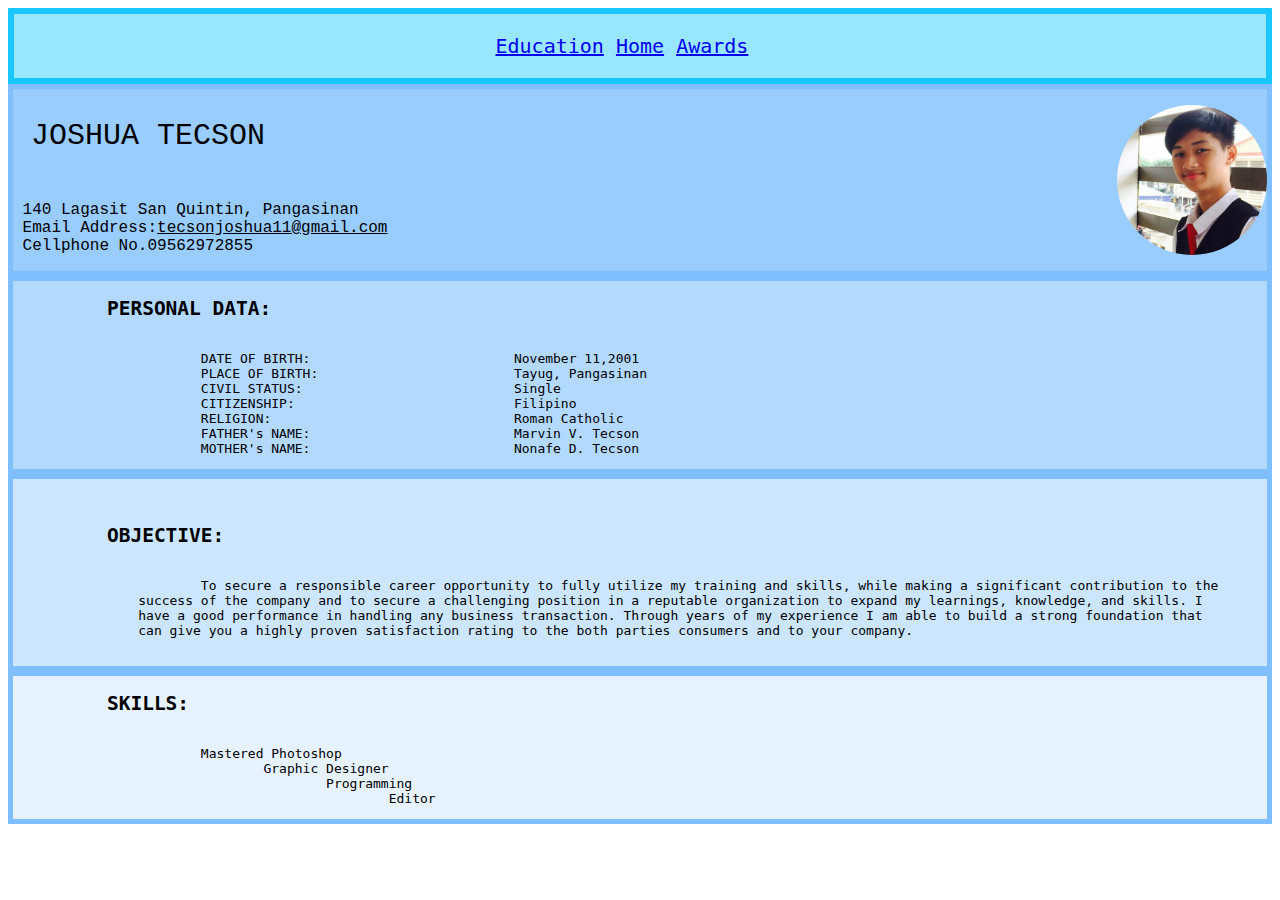
<file: index.html>
<!DOCTYPE html>
<html>
<head>
	<title>RESUME</title>
	<link rel="stylesheet" type="text/css" href="personaldata.css">
</head>
<div class="nav">
<p>
<pre>
<a href="Education.html">Education</a> <a href="index.html">Home</a> <a href="Awards.html">Awards</a>	
</pre>
</p>
</div>
<div class="head">
<p><img src="logo.jpg"alt="Logo"width="150" height="150" align="right" style="border-radius: 50%"><p style="font-size:30px">&nbsp;JOSHUA TECSON</p><br>&nbsp;140 Lagasit San Quintin, Pangasinan<br>&nbsp;Email Address:<u>tecsonjoshua11@gmail.com</u><br>&nbsp;Cellphone No.09562972855</p>
	</div>
	<div class="personal">
<pre>
<h2>	PERSONAL DATA:</h2>
			DATE OF BIRTH: 				November 11,2001
			PLACE OF BIRTH: 			Tayug, Pangasinan
			CIVIL STATUS: 				Single
			CITIZENSHIP: 				Filipino
			RELIGION: 				Roman Catholic
			FATHER's NAME: 				Marvin V. Tecson
			MOTHER's NAME: 				Nonafe D. Tecson
</pre>
</div>
<div class="obj">
<pre>
<body>
<h2>	OBJECTIVE:</h2>
&nbsp; 			To secure a responsible career opportunity to fully utilize my training and skills, while making a significant contribution to the <br>		success of the company and to secure a challenging position in a reputable organization to expand my learnings, knowledge, and skills. I <br> 		have a good performance in handling any business transaction. Through years of my experience I am able to build a strong foundation that<br> 		can give you a highly proven satisfaction rating to the both parties consumers and to your company.
</body>
</pre>
</div>
<div class="skills">
<pre>
<h2><strong>	SKILLS:</strong></h2>
			Mastered Photoshop
				Graphic Designer
					Programming
						Editor
</pre>
</div>
</html>
</file>
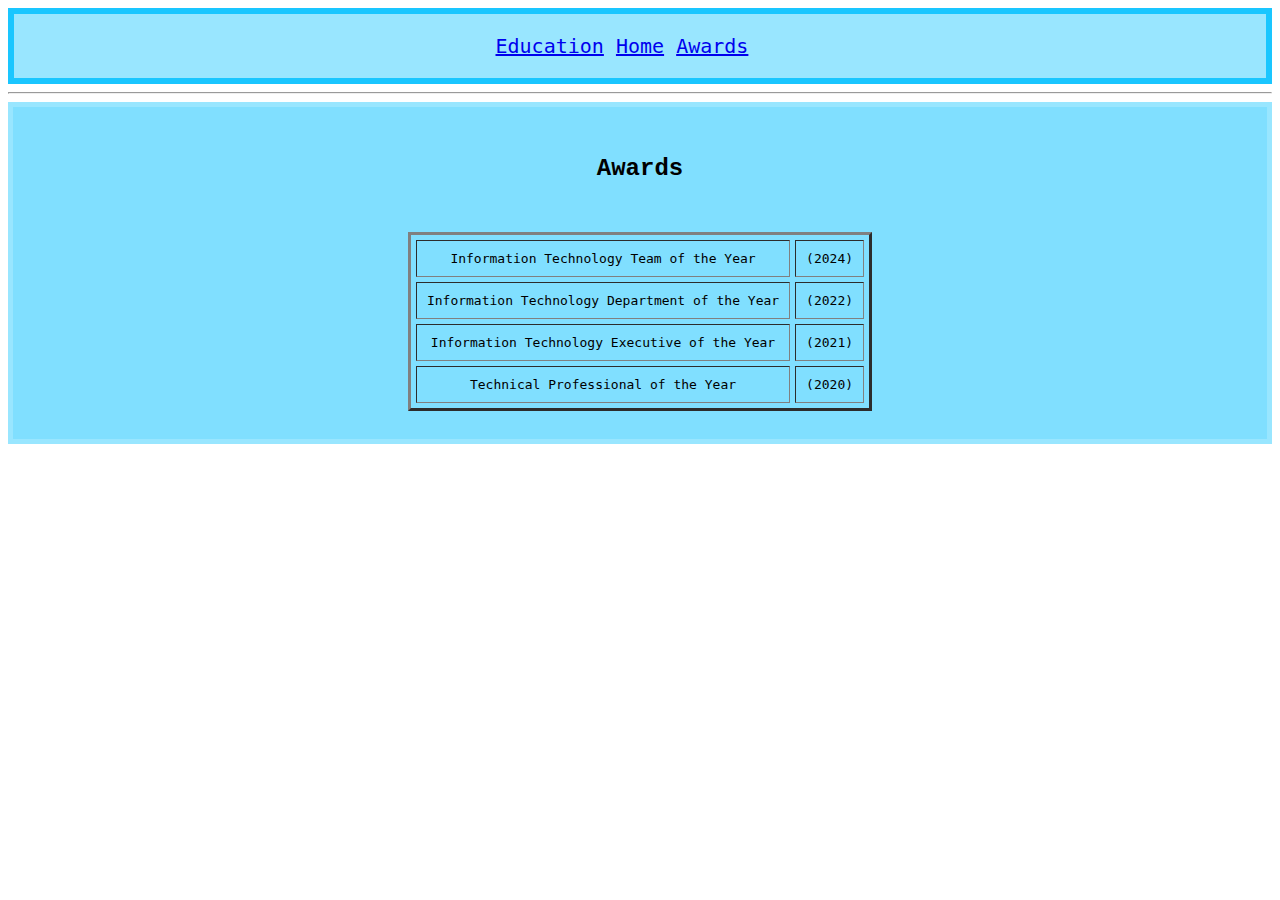
<file: Awards.html>
<!DOCTYPE html>
<html>
<head>
	<link rel="stylesheet" type="text/css" href="personaldata.css">
	<title>Awards</title>
</head>
<body>
	<div class="nav">
<p>
<pre>
<a href="Education.html">Education</a> <a href="index.html">Home</a> <a href="Awards.html">Awards</a>	
</pre>
</p>
</div>
<hr>
<div class="awards">
<pre>
	<h2 style="font-family: 'Courier New', monospace;"><strong>Awards</strong></h2>
	<table class="table" border="3" cellpadding="10" cellspacing="5">
		<tr>
	<td>Information Technology Team of the Year</td><td>(2024)</td>
</tr>
<tr>
	<td>Information Technology Department of the Year</td><td>(2022)</td>
</tr>
<tr>
	<td>Information Technology Executive of the Year</td><td>(2021)</td>
</tr>
<tr>
	<td>Technical Professional of the Year</td><td>(2020)</td>
</tr>
</table>
</div>
</pre>
</div>
</body>
</html>
</file>
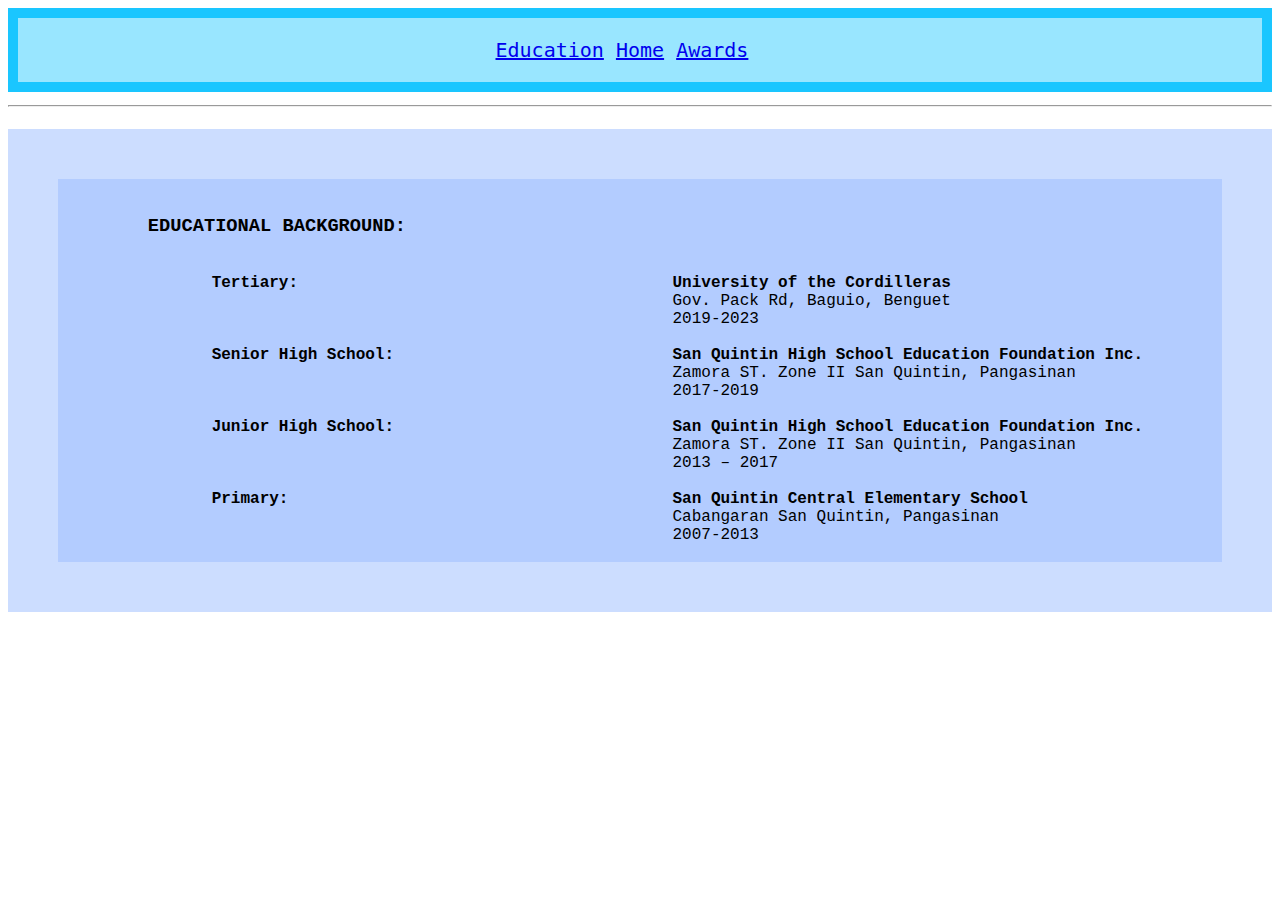
<file: Education.html>
<!DOCTYPE html>
<html>
<style type="text/css">
	.nav{
		text-align: center;
	 	font-size: 20px;
	 	background-color: #99e6ff;
	 	border: 10px solid #1ac6ff;
	 	font-family: 'Courier New', monospace;
	}
	.educ{
		background-color: #b3ccff;
		border: 50px solid #ccddff;
		font-family: 'Courier New', monospace;
	}
</style>
<head>
	<title>Education</title>
</head>
<div class="nav">
<body>
<p>
<pre>
<a href="Education.html">Education</a> <a href="index.html">Home</a> <a href="Awards.html">Awards</a>	
</pre>
</p>
</div>
<pre>
<hr>
<div class="educ">
<h3><strong>	EDUCATIONAL BACKGROUND:</strong></h3>
<b>		Tertiary:					University of the Cordilleras</b>
								Gov. Pack Rd, Baguio, Benguet
								2019-2023

<b>		Senior High School:				San Quintin High School Education Foundation Inc.</b>
								Zamora ST. Zone II San Quintin, Pangasinan
								2017-2019

<b> 		Junior High School:				San Quintin High School Education Foundation Inc.</b>
								Zamora ST. Zone II San Quintin, Pangasinan 
								2013 – 2017

<b>		Primary:					San Quintin Central Elementary School</b>
								Cabangaran San Quintin, Pangasinan
								2007-2013

</pre>
</div>
</body>
</html>
</file>
<file: personaldata.css>
.head{
	background-color: #99ccff;
	background-size: auto;
	border: 5px solid #80bfff;
	font-family: 'Courier New', monospace;
}
.personal{
	font-family: 'Courier New', monospace;
	background-color: #b3d9ff;
	border: 5px solid #80bfff;
}
.obj{
	background-color: #cce6ff;
	border: 5px solid #80bfff;
	font-family: 'Courier New', monospace;
}
.skills{
	background-color: #e6f2ff;
	border: 5px solid #80bfff;
	font-family: 'Courier New', monospace;
}
.nav{
	 text-align: center;
	 font-size: 20px;
	 background-color: #99e6ff;
	 border: 6px solid #1ac6ff;
	font-family: 'Courier New', monospace;
}
.awards{
	text-align: center;
	border: 5px solid #99e6ff;
	background-color: #80dfff;
	font-family: 'Courier New', monospace;
}
.table{
	margin-left: auto;
  margin-right: auto;
}
</file>
